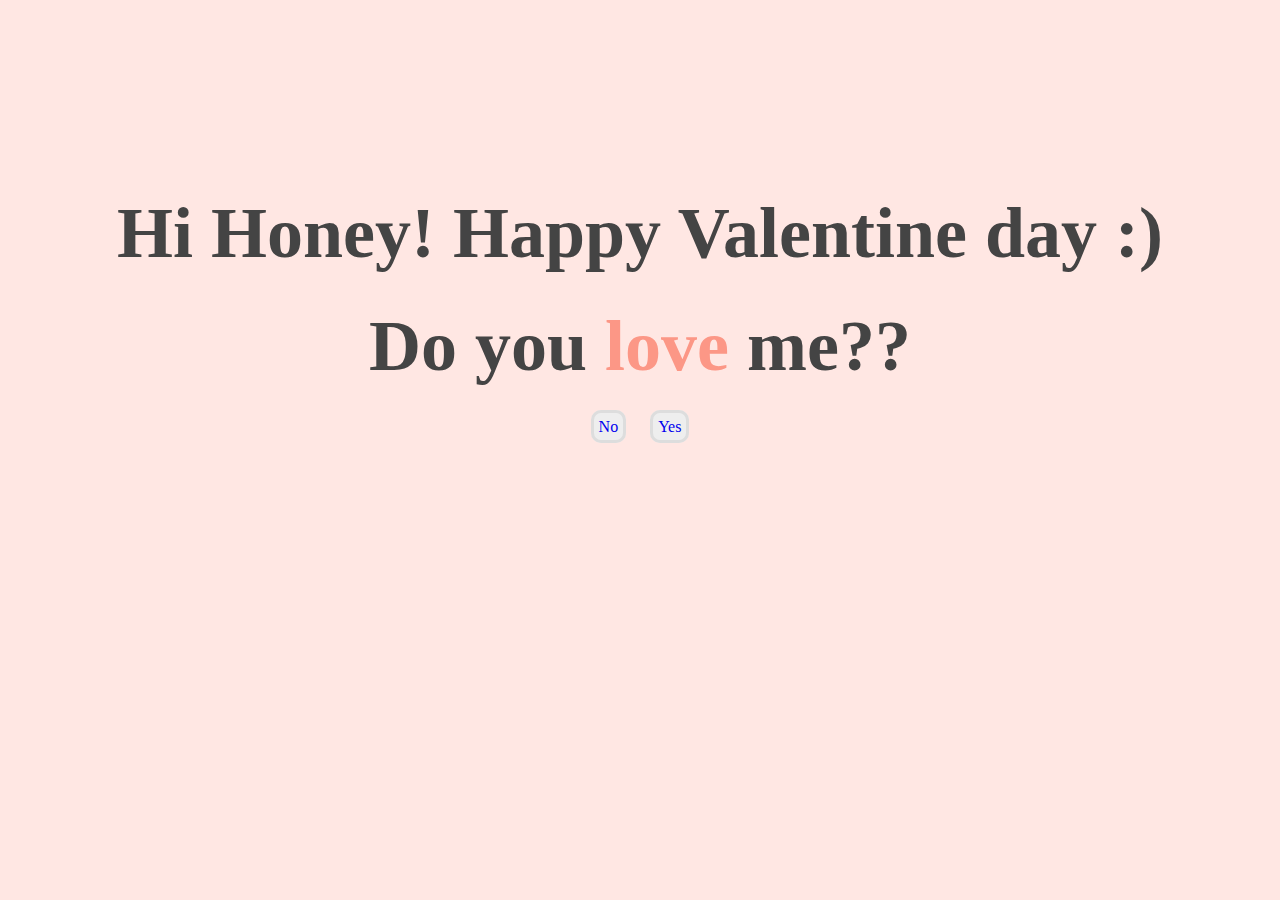
<file: index.html>
<!DOCTYPE html>
<html>
<head>
	<meta charset="utf-8">
	<meta http-equiv="X-UA-Compatible" content="IE=edge">
	<title>My only Love</title>
	<link rel="stylesheet" href="style.css">
</head>
<body>
	<div class="container">
		<div class="love">
			<h2>Hi Honey! Happy Valentine day :)</h2>
			<h2>Do you <span>love</span> me??</h2>
			<a href="no.html">No</a>
			<a href="yes.html">Yes</a>
		</div>
	</div>
</body>
</html>
</file>
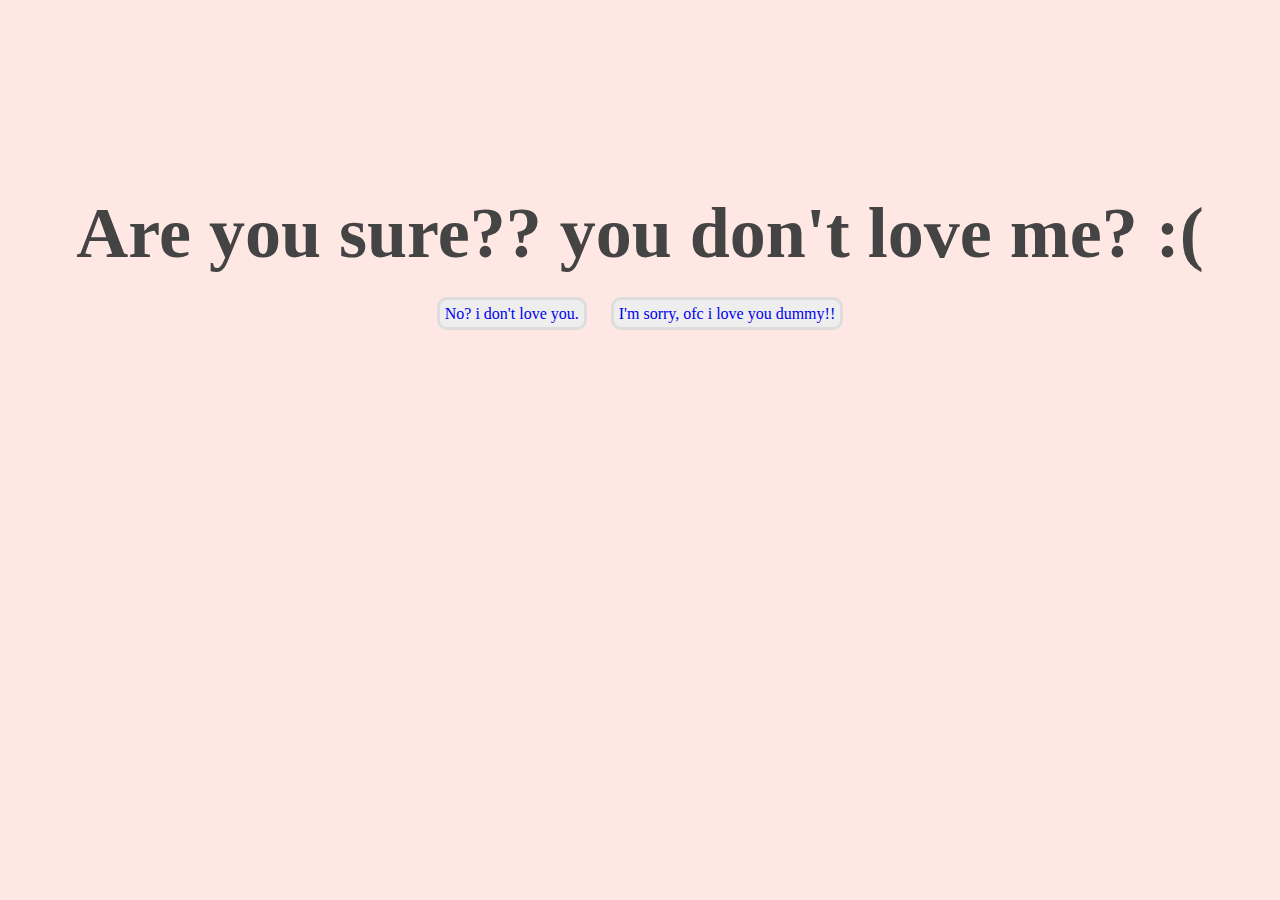
<file: no.html>
<!DOCTYPE html>
<html>
<head>
	<meta charset="utf-8">
	<meta http-equiv="X-UA-Compatible" content="IE=edge">
	<title>My only Love</title>
	<link rel="stylesheet" href="style.css">
</head>
<body>
	<div class="container">
		<div class="love">
			<h2>Are you sure?? you don't love me? :(</h2>
			<a href="noo.html">No? i don't love you.</a>
			<a href="yes.html">I'm sorry, ofc i love you dummy!!</a>
		</div>
	</div>
</body>
</html>
</file>
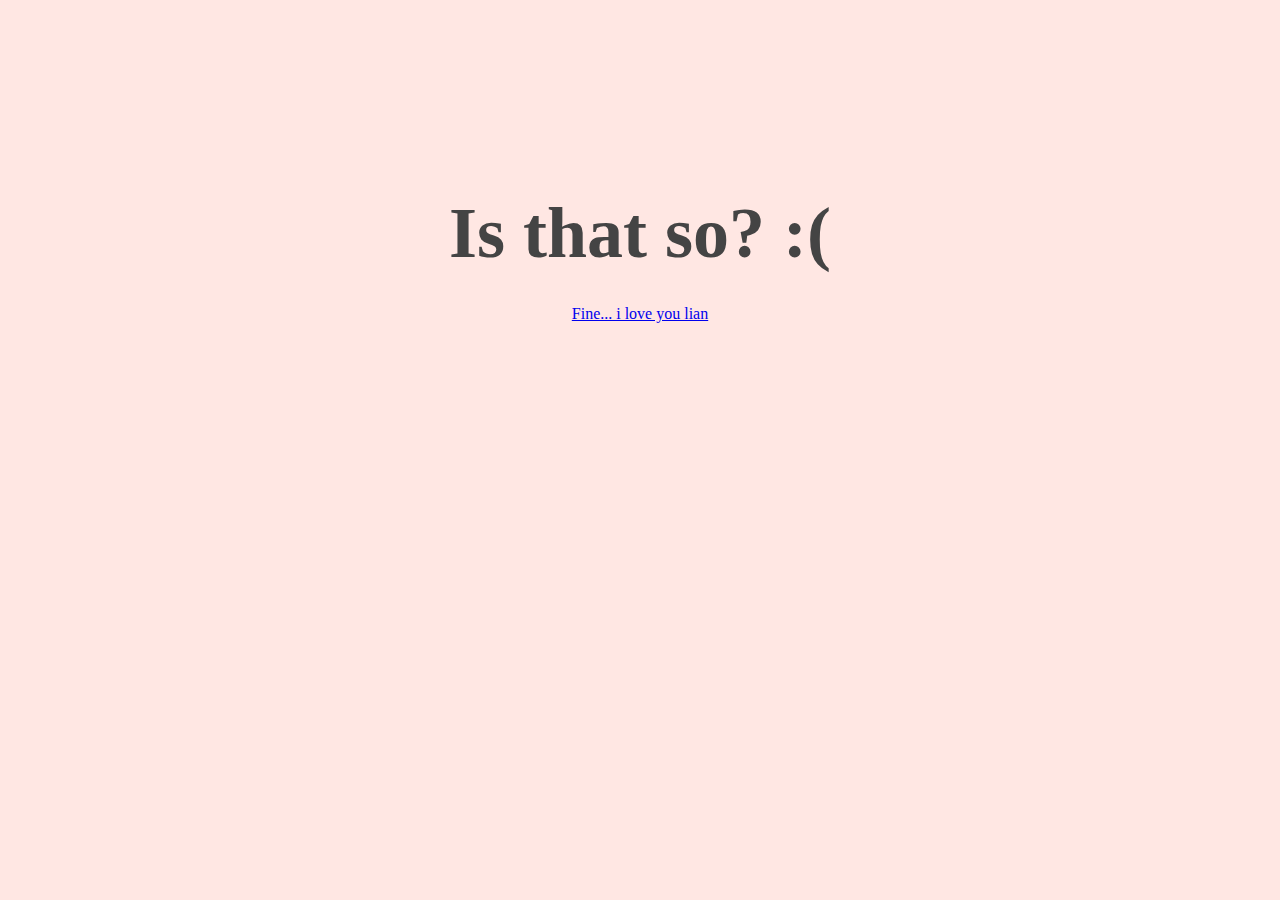
<file: noo.html>
<!DOCTYPE html>
<html>
<head>
	<meta charset="utf-8">
	<meta http-equiv="X-UA-Compatible" content="IE=edge">
	<title>My only Love</title>
	<link rel="stylesheet" href="style.css">
</head>
<body>
	<div class="container">
		<div class="noo">
			<h2>Is that so? :(</h2>
			<a href="yes.html">Fine... i love you lian</a>
		</div>
	</div>
</body>
</html>
</file>
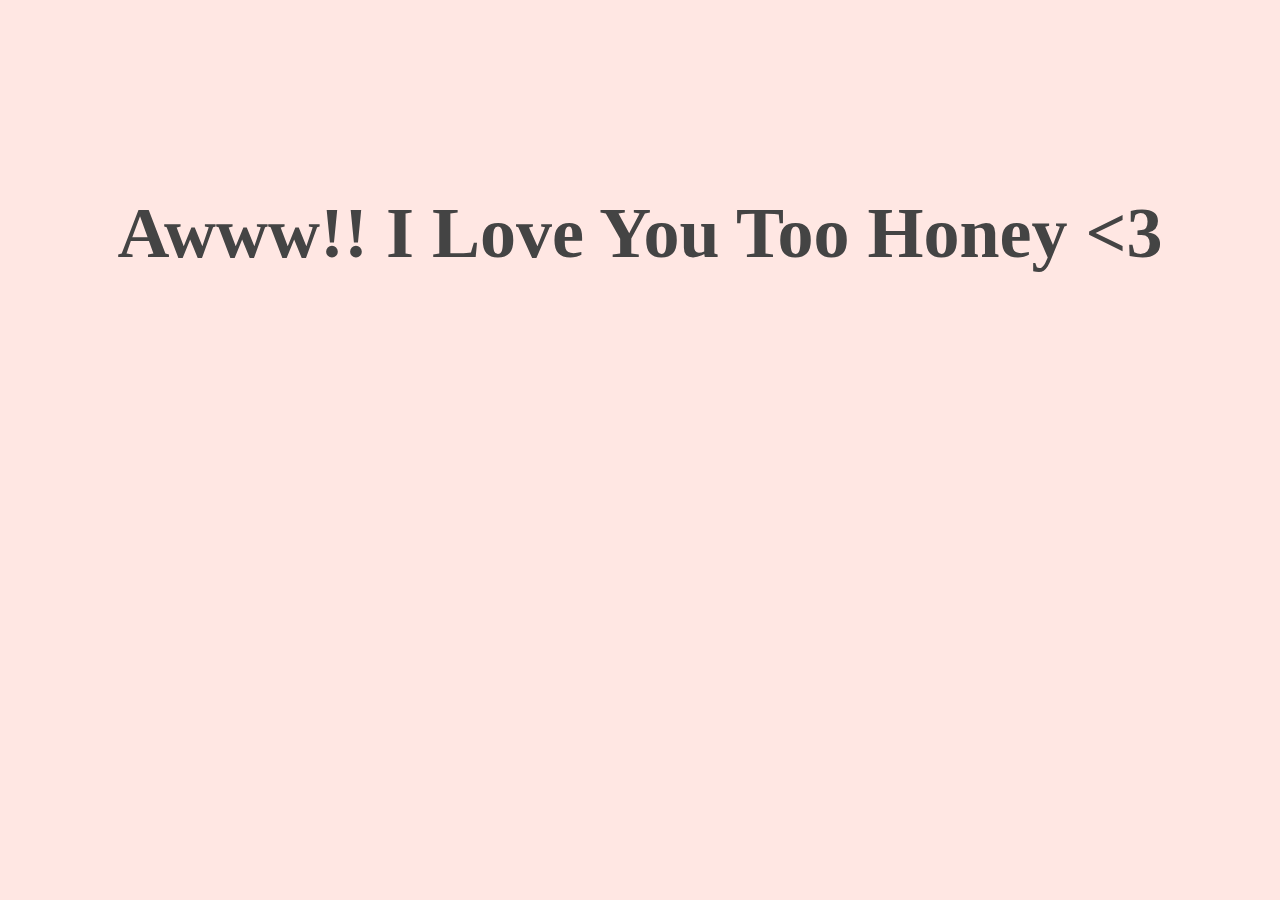
<file: yes.html>
<!DOCTYPE html>
<html>
<head>
	<meta charset="utf-8">
	<meta http-equiv="X-UA-Compatible" content="IE=edge">
	<title>My only Love</title>
	<link rel="stylesheet" href="style.css">
</head>
<body>
	<div class="container">
		<div class="yes">
			<h2>Awww!! I <span>Love</span> You Too Honey <3</h2>
		</div>
	</div>
</body>
</html>
</file>
<file: style.css>
*{padding : 0;margin : 0;}
.container{height:100vh;
	   width:100vw;
	   color:#444;
	   background:#ffe7e3;
	   text-align: center}
.love, .yes, .no, .noo{
	padding-top: 15%;}
h2{font-size: 72px;margin-bottom: 30px;}
.love span{color:#fc9786;}
.love a{text-decoration: none;
	background: #eee;
	padding: 5px;
	margin: 5px 10px;
	border:3px solid #ddd;
	border-radius:10px;}
#no{color:red;}
#yes{color:green;}
</file>
